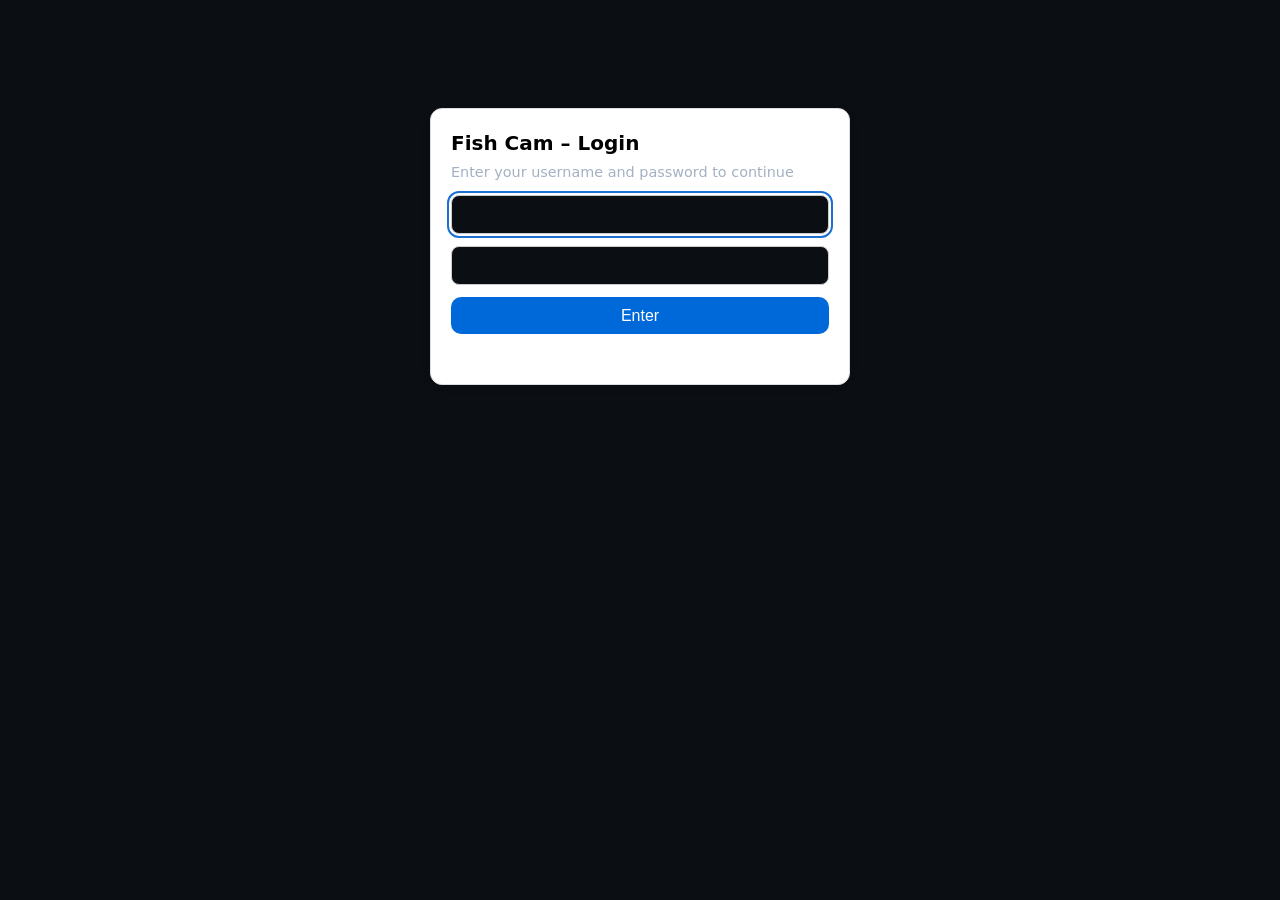
<file: site/index.html>
<!doctype html>
<html lang="en">
<head>
  <meta charset="utf-8" />
  <meta name="viewport" content="width=device-width, initial-scale=1" />
  <title>Fish Cam – Gateway</title>
  <link rel="stylesheet" href="CSS/style.css">
</head>
<body>
  <main class="gate" aria-label="gateway">
    <div>
      <h1>Fish Cam – Login</h1>
      <div class="muted">Enter your username and password to continue</div>
        </div>
      <div>
        <input id="un" type="username" autofocus />
      </div>
      <div>
        <input id="pw" type="password" autocomplete="current-password" autofocus />
      </div>

    <button id="enter" class="primary">Enter</button>
    <div id="msg" class="err"></div>
  </main>
  <script src="js/gate.logic.js"></script>
</body>
</html>
</file>
<file: site/CSS/style.css>
/* ================================
   Root variables & Resets
   ================================ */
:root {
  --gap: 12px;

  /* Palette pulled from your styles */
  --bg: #0b0f14;
  --panel: #0f1620;
  --border: #1f2a36;
  --text: #e6edf3;
  --muted: #a3b1c2;
  --accent: #1d6fd1;
  --input-bg: #0b0f14;
  --input-border: #243142;
  --ok: #39d353;
  --bad: #ff6b6b;
  --black: #020304;

  /* Typography */
  --font: system-ui, -apple-system, Segoe UI, Roboto, Arial, sans-serif;

  /* Radii & shadows */
  --radius-card: 14px;
  --radius-input: 10px;
  --radius-media: 12px;
  --shadow-card: 0 4px 20px rgba(0,0,0,.25);
}

/* Reset-ish */
* { box-sizing: border-box; }
html, body { margin: 0; padding: 0; }

/* ================================
   Base
   ================================ */
body {
  background: var(--bg);
  color: var(--text);
  font-family: var(--font);
  line-height: 1.45;
}

/* A11y: visible focus without changing layout */
:where(a, button, input, select):focus {
  outline: 2px solid var(--accent);
  outline-offset: 2px;
}

/* ================================
   Layout
   ================================ */
header {
  position: sticky;
  top: 0;
  z-index: 1;
  padding: 16px 20px;
  background: var(--panel);
  border-bottom: 1px solid var(--border);
}

h1 { margin: 0; font-size: 18px; }

main {
  display: grid;
  grid-template-columns: 320px 1fr;
  gap: var(--gap);
  padding: var(--gap);
}

@media (max-width: 860px) {
  main { grid-template-columns: 1fr; }
}

/* ================================
   Cards / Panels
   ================================ */
.card {
  background: var(--panel);
  border: 1px solid var(--border);
  border-radius: var(--radius-card);
  box-shadow: var(--shadow-card);
}

.panel { padding: 16px; }

/* ================================
   Controls (inputs, buttons, labels)
   ================================ */
.row {
  display: flex;
  flex-wrap: wrap;
  align-items: center;
  gap: 8px;
}

label { font-size: 12px; opacity: .9; }

input, select, button {
  background: var(--input-bg);
  color: var(--text);
  border: 1px solid var(--input-border);
  border-radius: var(--radius-input);
  padding: 10px 12px;
  font-size: 14px;
}

button {
  cursor: pointer;
  transition: filter .12s ease-in-out;
}

button:hover { filter: brightness(1.05); }

button.primary {
  background: var(--accent);
  border-color: var(--accent);
}

button.ghost { background: transparent; }

button:disabled {
  opacity: .5;
  cursor: not-allowed;
}

/* ================================
   Media / Video area
   ================================ */
.video-wrap {
  position: relative;
  aspect-ratio: 16 / 9;
  background: var(--bg);
  display: grid;
  place-items: center;
  overflow: hidden;
  border-radius: var(--radius-media);
}

.video-wrap img,
.video-wrap canvas {
  width: 100%;
  height: 100%;
  object-fit: contain;
  background: var(--black);
}

/* ================================
   Toolbars
   ================================ */
.toolbar {
  display: flex;
  align-items: center;
  justify-content: space-between;
  gap: 8px;
  padding: 8px 12px;
  border-top: 1px solid var(--border);
}

/* ================================
   Gallery / Thumbnails
   ================================ */
.gallery {
  display: grid;
  grid-template-columns: repeat(auto-fill, minmax(160px, 1fr));
  gap: var(--gap);
  padding: var(--gap);
}

.thumb {
  background: var(--black);
  border: 1px solid var(--input-border);
  border-radius: 10px;
  overflow: hidden;
}

.thumb img {
  display: block;
  width: 100%;
  height: 120px;
  object-fit: cover;
}

/* ================================
   Text helpers
   ================================ */
.hint { font-size: 12px; color: var(--muted); }
.ok   { color: var(--ok); }
.bad  { color: var(--bad); }
.muted{ color: var(--muted); }

/* Screen-reader only */
.sr-only {
  position: absolute;
  width: 1px; height: 1px;
  padding: 0; margin: -1px;
  overflow: hidden;
  clip: rect(0,0,0,0);
  border: 0;
}


 /* Layout for the login gate */
.gate {
  max-width: 420px;
  margin: 12vh auto;
  padding: 1.25rem;
  border: 1px solid #ddd;
  border-radius: 12px;
  display: grid;
  gap: 12px;
  background: #fff;
  box-shadow: 0 2px 8px rgba(0,0,0,.1);
}

/* Title and muted text */
.gate h1 {
  margin: 0 0 .25rem;
  font-size: 1.25rem;
}
.gate{
  color: #000000;
  font-size: .9rem;
  display: flex;
  flex-direction: column;
  gap: 12px;
}

/* Input styling */
.gate input[type="password"] {
  padding: .6rem .7rem;
  width: 100%;
  border: 1px solid #ccc;
  border-radius: 8px;
  font-size: 1rem;
}
.gate input[type="username"] {
  padding: .6rem .7rem;
  width: 100%;
  border: 1px solid #ccc;
  border-radius: 8px;
  font-size: 1rem;
}
/* Button styling */
.gate button {
  padding: .6rem .9rem;
  border-radius: 10px;
  cursor: pointer;
  border: none;
  background: #0069d9;
  color: #fff;
  font-size: 1rem;
}
.gate button:hover {
  background: #0053b3;
}

/* Error message */
.err {
  color: #b00020;
  min-height: 1.2em;
}
</file>
